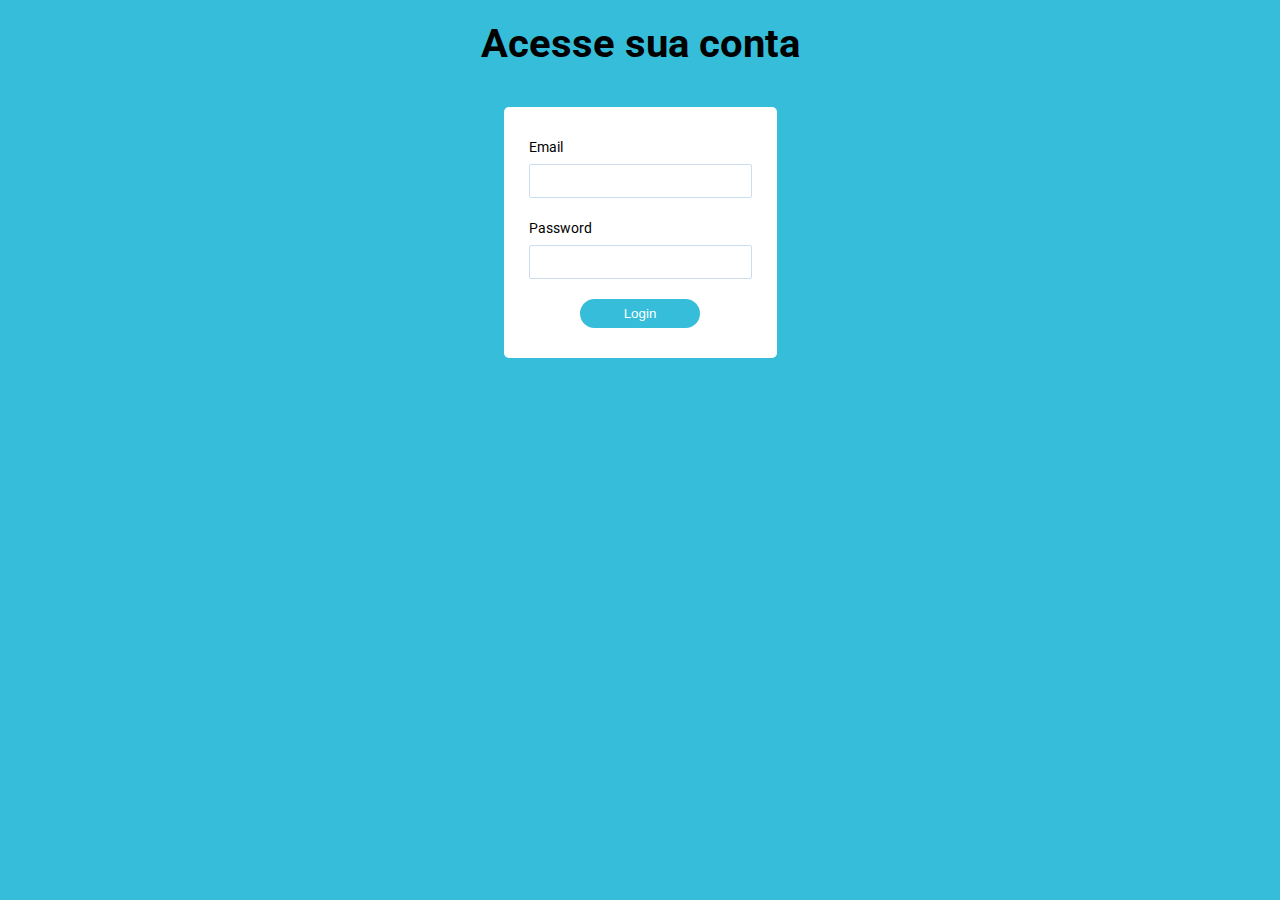
<file: login.html>
<!DOCTYPE html>
<html lang="pt-br">
<head>
    <meta charset="UTF-8">
    <meta http-equiv="X-UA-Compatible" content="IE=edge">
    <meta name="viewport" content="width=device-width, initial-scale=1.0">
    <title>Guia dos Idiomas</title>
    <link rel="stylesheet" href="style2.css">
    <link rel="shortcut icon" href="imagens/favicon.ico" type="image/x-icon">
    <link rel="preconnect" href="https://fonts.googleapis.com">
    <link rel="preconnect" href="https://fonts.gstatic.com" crossorigin>
    <link href="https://fonts.googleapis.com/css2?family=Roboto:ital,wght@0,400;0,700;1,400&display=swap" rel="stylesheet">
</head>
<body>
    <section>
        <h1>Acesse sua conta</h1>

        <div class="form-wrapper">
            <form>
                <div class="input-block">
                    <label for="login-email">Email</label>
                    <input type="email" id="login-email">
                </div>
                <div class="input-block">
                    <label for="login-password">Password</label>
                    <input type="password" id="login-password">
                </div>
                <button type="submit" class="btn-login">Login</button>
            </form>
        </div>
    </section>

    <script src="script.js"></script>
</body>
</html>
</file>
<file: style2.css>
* {
    margin: 0;
    padding: 0;
    border: 0;
    outline: 0;
    box-sizing: border-box;
}

body {
    background-color: #36BDD9;
    font-family: 'Roboto', sans-serif;
}

section {
    display: flex;
    flex-direction: column;
    justify-content: center;
    align-items: center;
}

h1 {
    font-size: 2.5em;
    margin: 20px 0;
}

form {
    margin: 20px 0;
    background-color: white;
    padding: 30px 25px;
    border-radius: 5px;
}

form .input-block {
    margin-bottom: 20px;
}

form .input-block label {
    font-size: 14px;
    color: #000;
}

form .input-block input {
    width: 100%;
    display: block;
    margin-top: 8px;
    padding: 7px;
    font-size: 16px;
    color: #36BDD9;
    border-radius: 2px;
    border: 1px solid #ccddef;
    outline-color: #7159c1;
}

form .btn-login {
    display: block;
    min-width: 120px;
    border: none;
    background-color: #36BDD9;
    color: white;
    border-radius: 25px;
    margin: auto;
    padding: 7px;
}

/* APARIÇÃO DO FORM */

.form-hide {
    animation: down 500ms forwards;
}

@keyframes down {
    from {
        transform: translateY(0);
    }
    to {
        transform: translateY(100vh);
    }
}
</file>
